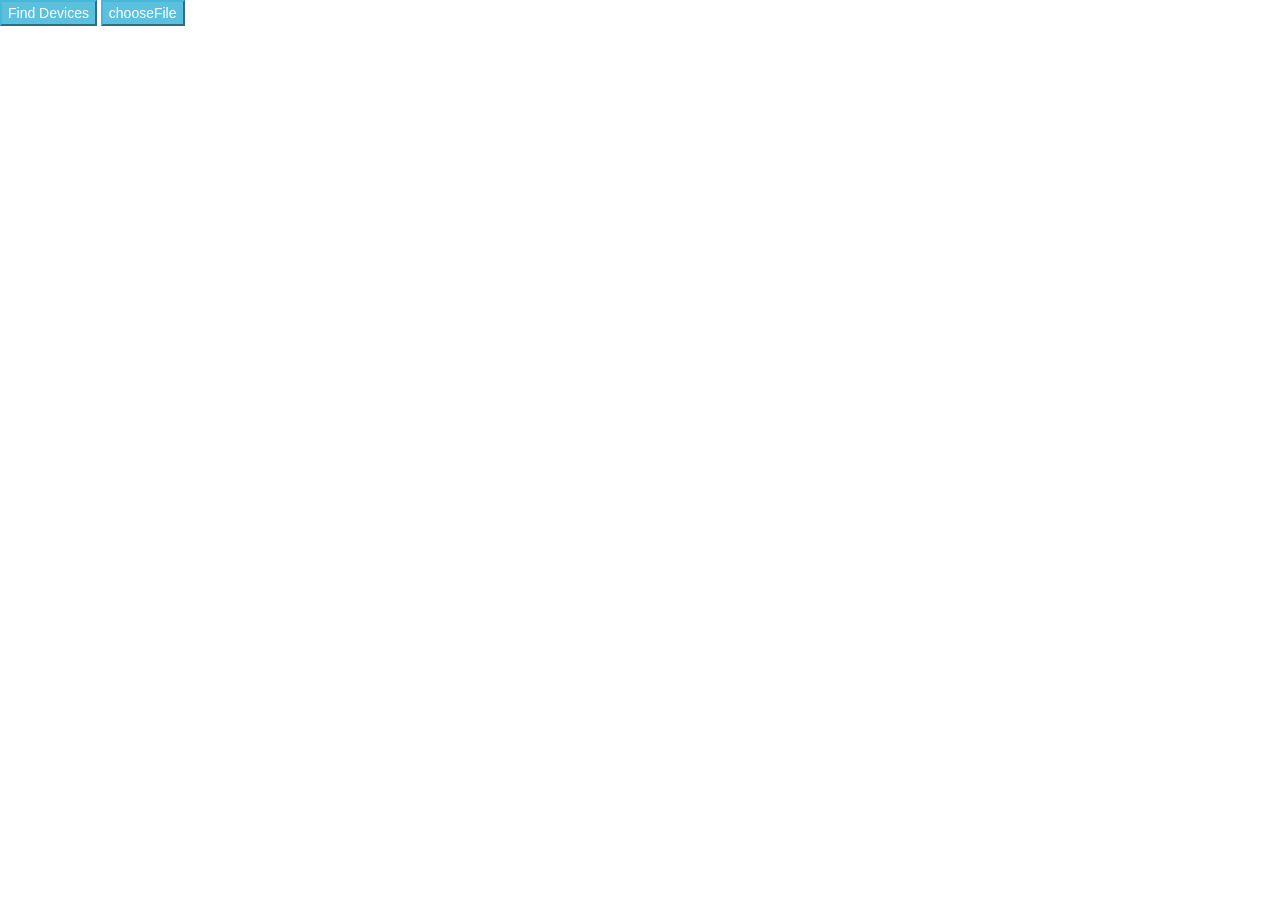
<file: index.html>
<!DOCTYPE html>
<html>
  <head>
    <meta charset="UTF-8">
    <title>USB Device Info</title>
    <link href="bootstrap/css/bootstrap.min.css" rel="stylesheet" type="text/css">
    <script src="jquery/jquery-3.1.0.min.js" type="text/javascript"></script>
    <script src="bootstrap/js/bootstrap.min.js" type="text/javascript"></script>
    <link rel="stylesheet" href="style.css">
  </head>
  <body>
    <button id="mat_findDevice" class="btn-info">Find Devices</button>
    <button id="mat_chooseFile" class="btn-info">chooseFile</button>

    <div>
      <ul id="deviceList">
      </ul>
    </div>
    <script src="./lib/tcp.js"></script>
    <script src="script.js"></script>
  </body>
</html>
</file>
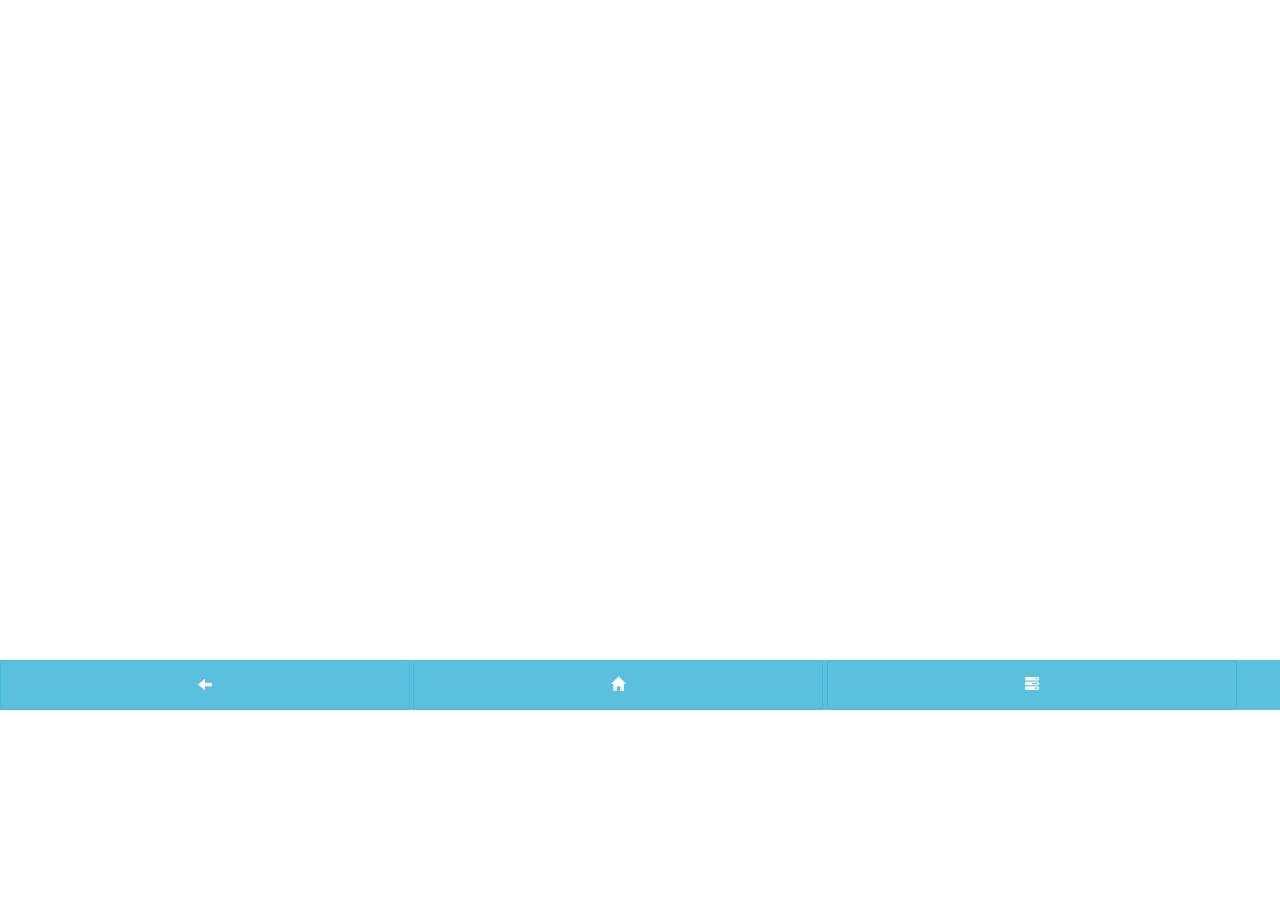
<file: screen.html>
<!DOCTYPE html>
<html lang="en">
<head>
    <meta charset="UTF-8">
    <title>Title</title>
    <link href="bootstrap/css/bootstrap.min.css" rel="stylesheet" type="text/css">
    <script src="jquery/jquery-3.1.0.min.js" type="text/javascript"></script>
    <script src="bootstrap/js/bootstrap.min.js" type="text/javascript"></script>
    <link rel="stylesheet" href="style.css">
    <style>
        body{
            margin:0;
            overflow-y: hidden;
        }
        canvas{
            width:371px;
            height:660px;
        }
    </style>
    <script src="jquery/jquery-3.1.0.min.js" type="text/javascript"></script>
</head>
<body>
<canvas id="mat_canvas"></canvas>
<div class="mat_btn">
    <button class="btn btn-info r32" id="mat_back">
        <span class="glyphicon glyphicon-arrow-left"></span>
    </button>
    <button class="btn btn-info r32" id="mat_home">
        <span class="glyphicon glyphicon-home"></span>
    </button>
    <button class="btn btn-info r32" id="mat_tasks">
        <span class="glyphicon glyphicon-tasks"></span>
    </button>
</div>

</body>
</html>
<script src="./lib/tcp.js"></script>
<script src="screen.js"></script>
</file>
<file: style.css>
html {
  height: 100%;
}

body {
  margin: 0px auto;
  overflow-y: scroll;
  height: 100%;
}

h3 {
  border-bottom: 1px solid;
}

p {
  margin: 8px;
}

#device-info {
  margin-left: 216px;
}

.left-panel {
  position: absolute;
}

#device-selector {
  width: 200px;
  height: 283px;
}

#deviceList li{
  list-style: none;
}
.mat_btn{
  position: relative;
  top: -5px;
  background: #5bc0de;
}
.r32{
  width:32%;
  padding:14px 12px;
}
</file>
